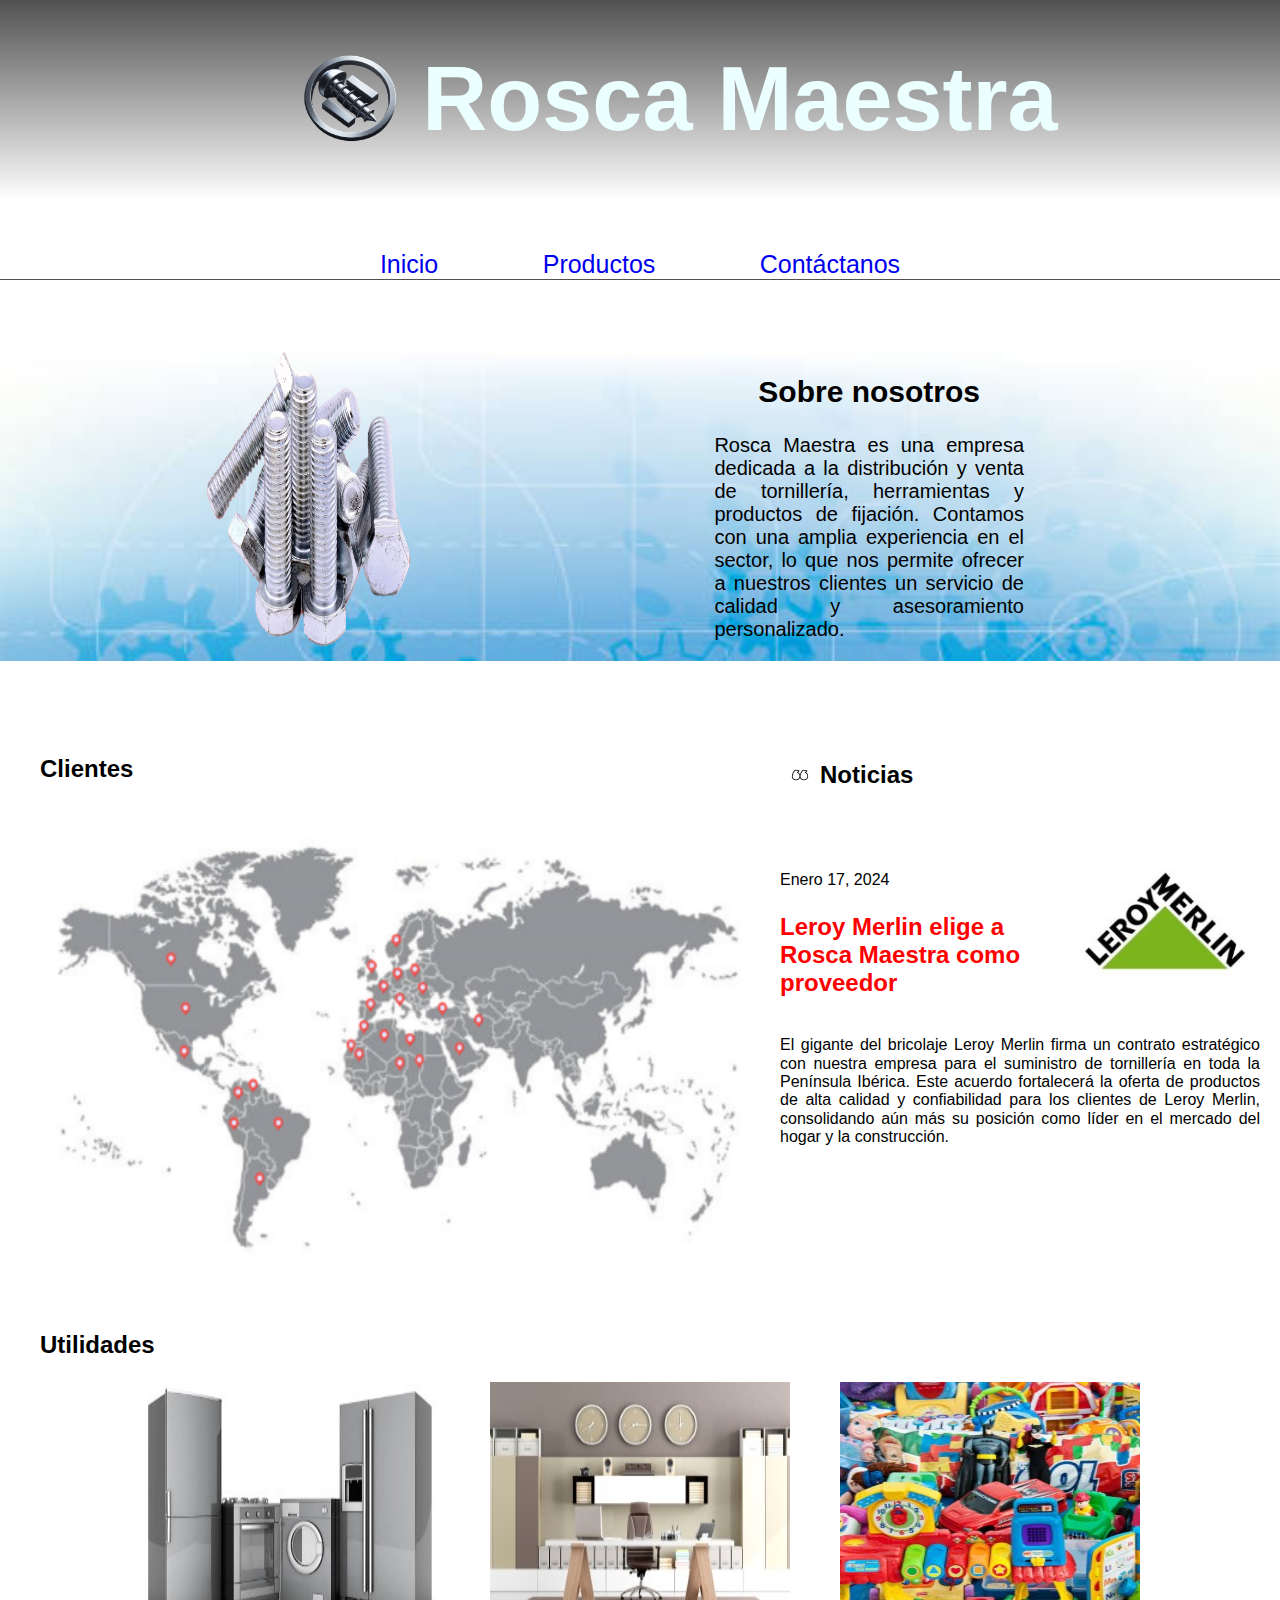
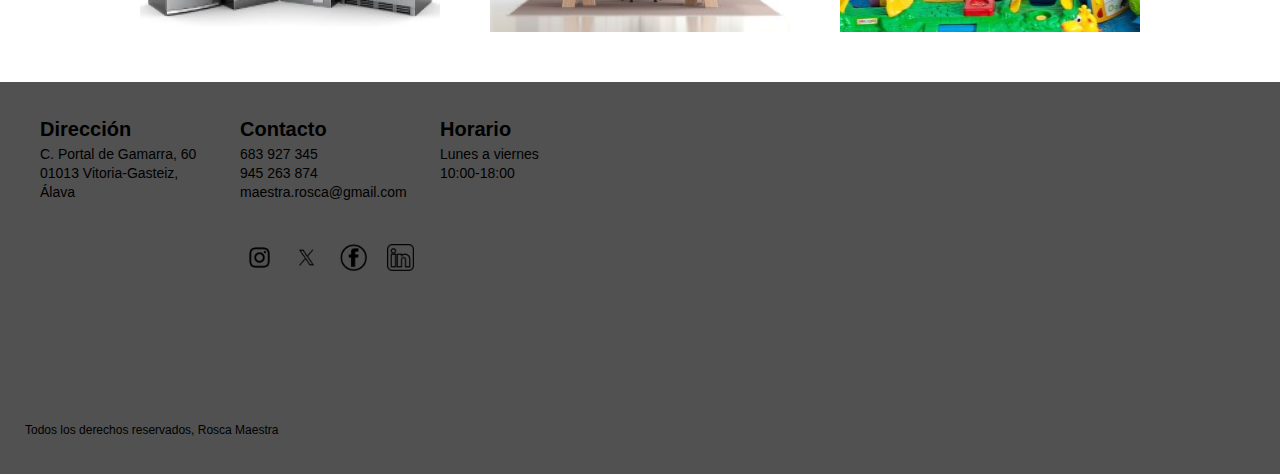
<file: index.html>
<!DOCTYPE html>
<html lang="en">
    <head>
        <meta charset="UTF-8">
        <meta name="viewport" content="width=device-width, initial-scale=1.0">
        <title>Entregable 1</title>
        <link rel="stylesheet" href="normalize.css">
        <link rel="stylesheet" href="css/web.css">
    </head>
    <body>
        <header class="header">
            <div class="logo">
                <img src="images/logoTornilleria.png"
                    alt="Logotipo de la empresa">
            </div>
            <h1 class="titulo">Rosca Maestra</h1>
        </header>

        <div class="contenedor-navegacion">
            <nav class="contenedor barra-navegacion">
                <a href="index.html">Inicio</a>
                <a href="productos.html">Productos</a>
                <a href="contacto.html">Contáctanos</a>
            </nav>
        </div>

        <section class="sobre-nosotros">
            <div class="fondo"></div>
            <div class="contenido">
                <div class="tornillo">
                    <img src="images/tornillo.png" alt="tornillo">
                </div>
                <div class="texto-sobre">
                    <h2>Sobre nosotros</h2>
                    <p>Rosca Maestra es una empresa dedicada a la distribución y
                        venta de tornillería, herramientas y productos de
                        fijación.
                        Contamos con una amplia experiencia en el sector, lo que
                        nos
                        permite ofrecer a nuestros clientes un servicio de
                        calidad y
                        asesoramiento personalizado.</p>
                </div>
            </div>

        </section>

        <section class="contenedor clientes">
            <div class="mapamundi">
                <h3>Clientes</h3>
                <img src="images/mapamundi.png" alt="Mapa mundial">
            </div>
            <div class="noticia">
                <h3 class="comillas"><img src="images/comillas.png"
                        alt="comillas">Noticias</h3>
                <div class="contenedor-noticia">
                    <div class="fecha">
                        <p>Enero 17, 2024</p>
                        <h3>Leroy Merlin elige a Rosca Maestra como
                            proveedor</h3>
                    </div>
                    <div class="leroy-logo">
                        <img src="images/leroyMerlin.jpeg" alt="Leroy Merlin">
                    </div>
                    <div class="noticia-texto">
                        <p>El gigante del bricolaje Leroy Merlin firma un
                            contrato estratégico con
                            nuestra empresa para el suministro de tornillería en
                            toda la Península Ibérica.
                            Este acuerdo fortalecerá la oferta de productos de
                            alta calidad y confiabilidad
                            para los clientes de Leroy Merlin, consolidando aún
                            más su posición como líder
                            en el mercado del hogar y la construcción.</p>
                    </div>
                </div>
            </div>
        </section>

        <section class="contenedor usos">
            <h3>Utilidades</h3>
            <ul>
                <li>
                    <div class="uso">
                        <img src="images/electrodomesticos.jpg"
                            alt="Electrodomésticos">
                        <div class="explicacion">
                            <h4>Electrodomésticos</h4>
                            <p>
                                Nos especializamos en el suministro de
                                tornillería de alta calidad para la
                                industria de electrodomésticos. Nuestros
                                productos son fundamentales en el
                                proceso de fabricación y ensamblaje, asegurando
                                la durabilidad y seguridad de
                                cada producto final. Trabajamos en estrecha
                                colaboración con fabricantes para o
                                frecer soluciones de fijación personalizadas y
                                confiables.
                            </p>

                        </div>
                    </div>
                </li>
                <li>
                    <div class="uso">
                        <img src="images/mobiliario.jpg" alt="Mobiliario">
                        <div class="explicacion">
                            <h4>Mobiliario</h4>
                            <p>
                                Ofrecemos una amplia gama de tornillos para el
                                sector mobiliario, desde tornillos
                                autorroscantes para madera hasta tornillos para
                                aglomerado y MDF. Son ideales para
                                ensamblar muebles, fijar herrajes y reparar
                                daños. Disponemos de tornillos en diferentes
                                medidas, materiales y acabados para que
                                encuentres el perfecto para cada aplicación.
                            </p>
                        </div>
                    </div>
                </li>
                <li>
                    <div class="uso">
                        <img src="images/jugueteria.jpg" alt="Juguetería">
                        <div class="explicacion">
                            <h4>Juguetería</h4>
                            <p>
                                En nuestra empresa, proporcionamos una amplia
                                variedad de tornillería diseñada específicamente
                                para el sector de la juguetería. Desde tornillos
                                autorroscantes para plástico hasta tornillos
                                para fijar piezas de madera y metal, nuestra
                                gama de productos es ideal para ensamblar
                                juguetes,
                                asegurar partes móviles y realizar reparaciones.
                                Ofrecemos una selección diversa de medidas,
                                materiales
                                y acabados para satisfacer las necesidades
                                únicas de cada aplicación.
                            </p>
                        </div>
                    </div>
                </li>
            </ul>
        </section>

        <footer>
            <div class="contenedor contenedor-footer">
                <div class="info">
                    <div class="info-cont">
                        <div class="info-tipo">
                            <h3>Dirección</h3>
                            <p>C. Portal de Gamarra, 60</p>
                            <p>01013 Vitoria-Gasteiz, </p>
                            <p>Álava</p>
                        </div>
                        <div class="info-tipo">
                            <h3>Contacto</h3>
                            <p> 683 927 345 </p>
                            <p> 945 263 874 </p>
                            <p>maestra.rosca@gmail.com</p>
                        </div>
                        <div class="info-tipo">
                            <h3>Horario</h3>
                            <p>Lunes a viernes</p>
                            <p>10:00-18:00</p>
                        </div>
                    </div>
                    <div class="info-redes">
                        <img src="images/instagram.png" alt="Instagram">
                        <img src="images/twitter.png" alt="X">
                        <img src="images/facebook.png" alt="Facebook">
                        <img src="images/linkedin.png" alt="Linkedin">
                    </div>
                </div>
                <div class="mapa">
                    <iframe
                        src="https://www.google.com/maps/embed?pb=!1m14!1m8!1m3!1d5847.97641955696!2d-2.656933!3d42.873093!3m2!1i1024!2i768!4f13.1!3m3!1m2!1s0xd4fc30040e96c65%3A0x347fd7aa178b7612!2sC.%20Portal%20de%20Gamarra%2C%2060%2C%2001013%20Vitoria-Gasteiz%2C%20%C3%81lava!5e0!3m2!1ses!2ses!4v1709912506436!5m2!1ses!2ses"
                        width="350" height="300" style="border:0;"
                        allowfullscreen loading="lazy"
                        referrerpolicy="no-referrer-when-downgrade"
                        class="maps"></iframe>
                </div>
            </div>
            <div class="copyright">
                <p>Todos los derechos reservados, Rosca Maestra</p>
            </div>
        </footer>

    </body>
</html>
</file>
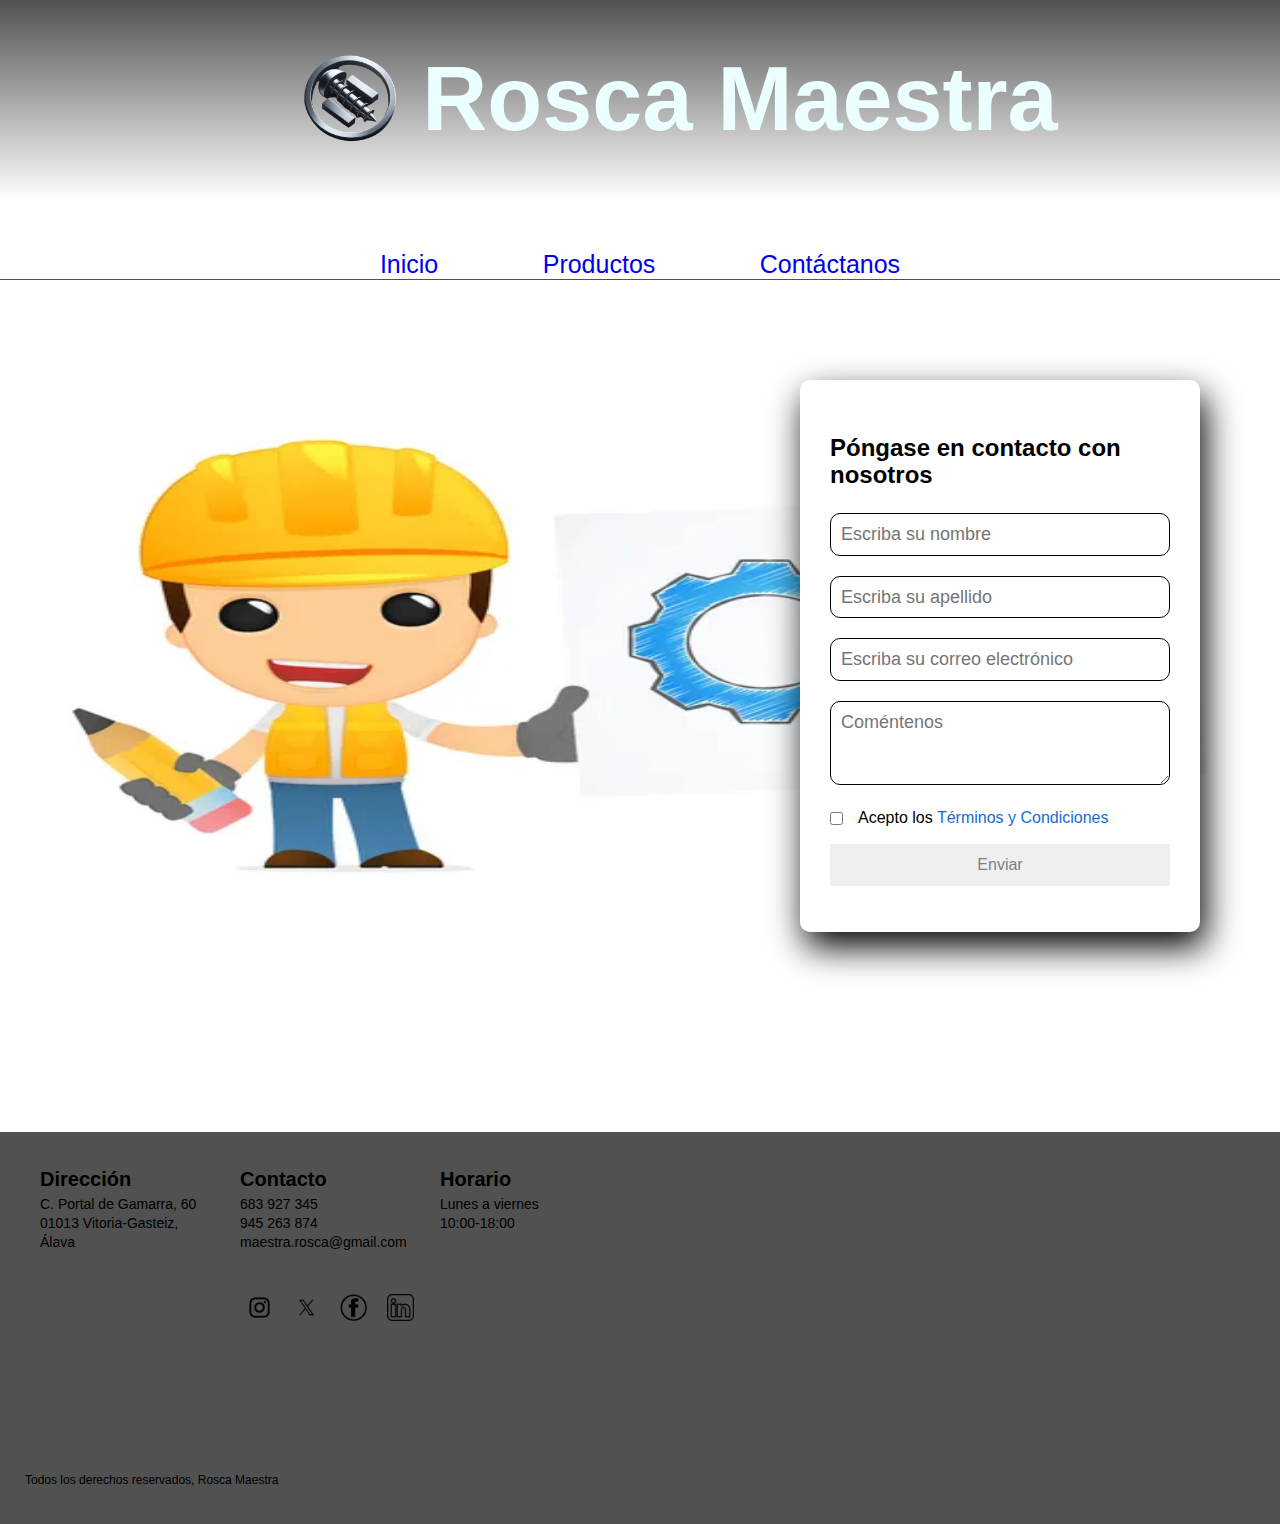
<file: contacto.html>
<!DOCTYPE html>
<html lang="en">
    <head>
        <meta charset="UTF-8">
        <meta name="viewport" content="width=device-width, initial-scale=1.0">
        <title>Contacto</title>
        <link rel="stylesheet" href="normalize.css">
        <link rel="stylesheet" href="css/web.css">
    </head>
    <body>
        <header class="header">
            <div class="logo">
                <img src="images/logoTornilleria.png"
                    alt="Logotipo de la empresa">
            </div>
            <h1 class="titulo">Rosca Maestra</h1>
        </header>

        <div class="contenedor-navegacion">
            <nav class="contenedor barra-navegacion">
                <a href="index.html">Inicio</a>
                <a href="productos.html">Productos</a>
                <a href="contacto.html">Contáctanos</a>
            </nav>
        </div>
        <main class="fondo-formulario">
            <section class="formulario">
                <h3>Póngase en contacto con nosotros</h3>
                <form action="#" method="post">
                    <input class="campos" type="text" name="nombre" id="nombre"
                        placeholder="Escriba su nombre" required>
                    <input class="campos" type="text" name="apellido"
                        id="apellido" placeholder="Escriba su apellido"
                        required>
                    <input class="campos" type="email" name="email" id="email"
                        placeholder="Escriba su correo electrónico" required>

                    <textarea class="campos" cols="44" rows="3"
                        placeholder="Coméntenos" required></textarea>
                    <div class="check">
                        <input class="condicion" type="checkbox"
                            name="condiciones" value="condiciones" required>
                        <label for="condiciones">Acepto los
                            <a
                                href="https://letslaw.es/terminos-y-condiciones-sitio-web/">Términos
                                y Condiciones</a></label>
                    </div>
                    <input class="enviar" type="submit" value="Enviar">
                </form>
            </section>
        </main>

        <footer>
            <div class="contenedor contenedor-footer">
                <div class="info">
                    <div class="info-cont">
                        <div class="info-tipo">
                            <h3>Dirección</h3>
                            <p>C. Portal de Gamarra, 60</p>
                            <p>01013 Vitoria-Gasteiz, </p>
                            <p>Álava</p>
                        </div>
                        <div class="info-tipo">
                            <h3>Contacto</h3>
                            <p> 683 927 345 </p>
                            <p> 945 263 874 </p>
                            <p>maestra.rosca@gmail.com</p>
                        </div>
                        <div class="info-tipo">
                            <h3>Horario</h3>
                            <p>Lunes a viernes</p>
                            <p>10:00-18:00</p>
                        </div>
                    </div>
                    <div class="info-redes">
                        <img src="images/instagram.png" alt="Instagram">
                        <img src="images/twitter.png" alt="X">
                        <img src="images/facebook.png" alt="Facebook">
                        <img src="images/linkedin.png" alt="Linkedin">
                    </div>
                </div>
                <div class="mapa">
                    <iframe
                        src="https://www.google.com/maps/embed?pb=!1m14!1m8!1m3!1d5847.97641955696!2d-2.656933!3d42.873093!3m2!1i1024!2i768!4f13.1!3m3!1m2!1s0xd4fc30040e96c65%3A0x347fd7aa178b7612!2sC.%20Portal%20de%20Gamarra%2C%2060%2C%2001013%20Vitoria-Gasteiz%2C%20%C3%81lava!5e0!3m2!1ses!2ses!4v1709912506436!5m2!1ses!2ses"
                        width="350" height="300" style="border:0;"
                        allowfullscreen loading="lazy"
                        referrerpolicy="no-referrer-when-downgrade"
                        class="maps"></iframe>
                </div>
            </div>
            <div class="copyright">
                <p>Todos los derechos reservados, Rosca Maestra</p>
            </div>
        </footer>
    </body>
</html>
</file>
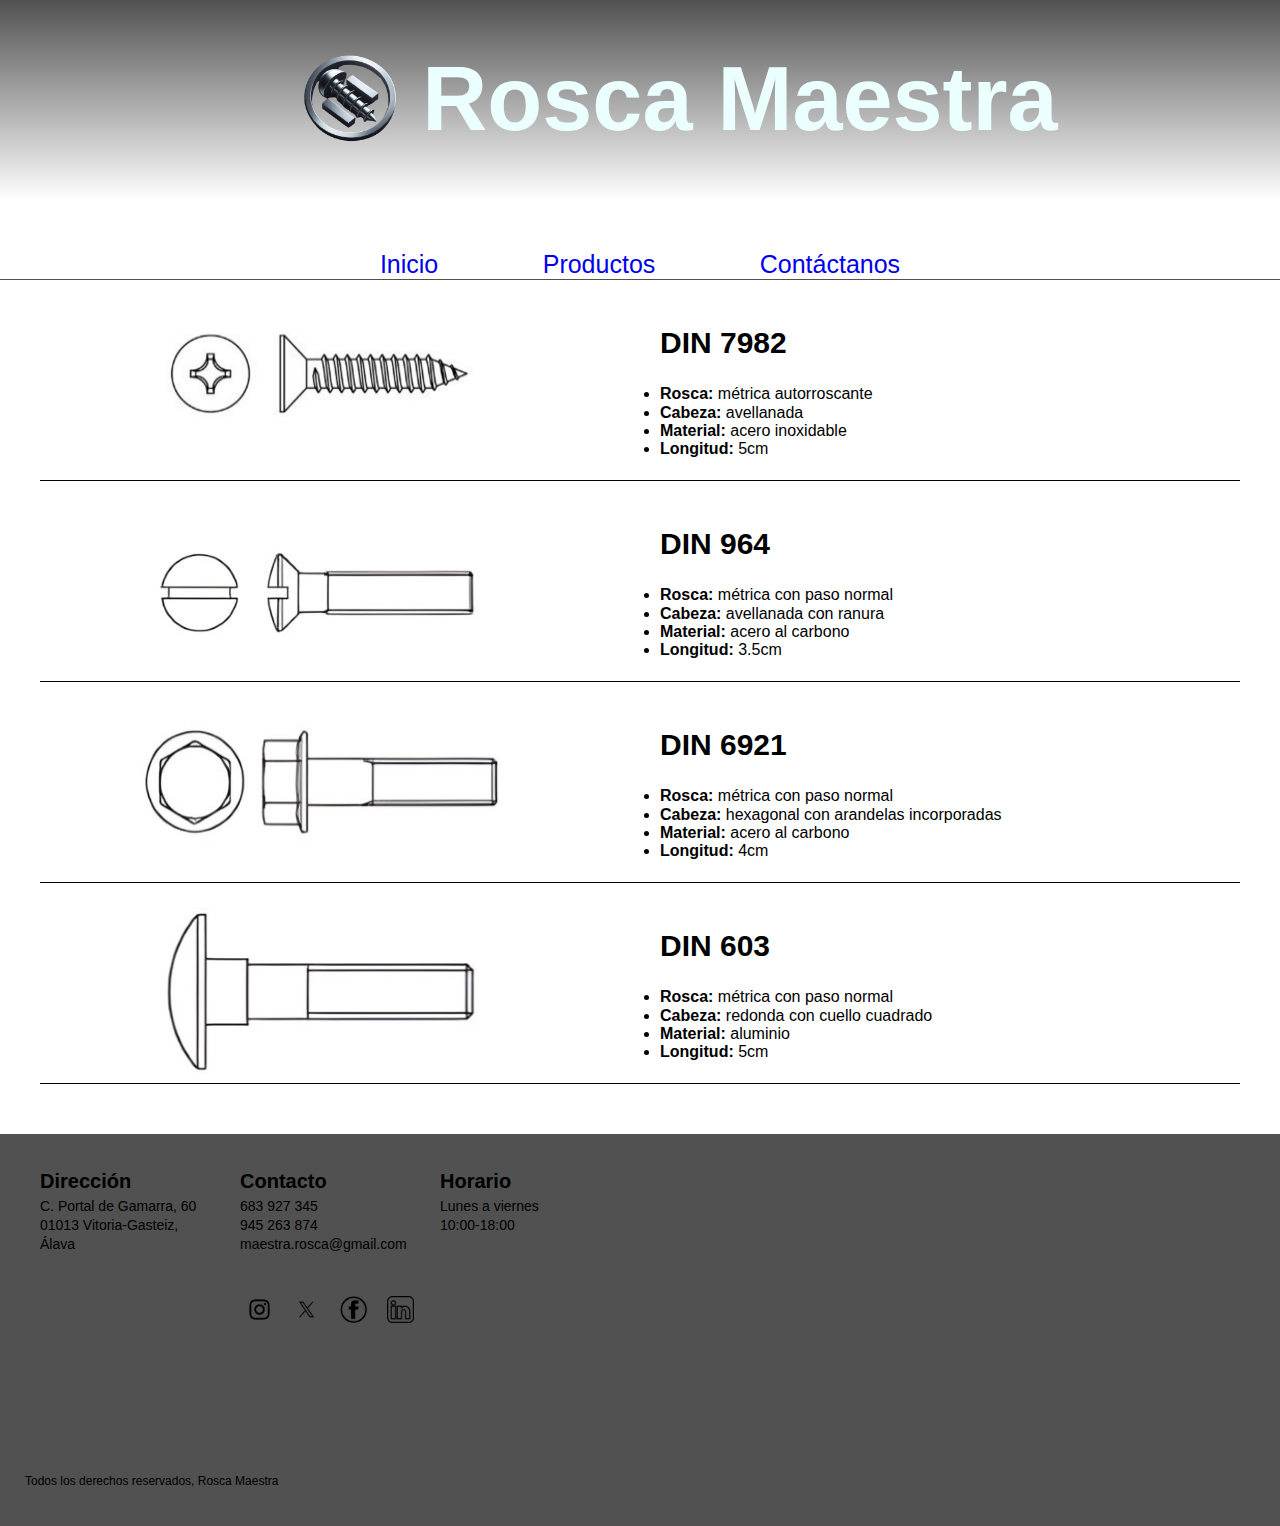
<file: productos.html>
<!DOCTYPE html>
<html lang="en">
    <head>
        <meta charset="UTF-8">
        <meta name="viewport" content="width=device-width, initial-scale=1.0">
        <title>Contacto</title>
        <link rel="stylesheet" href="normalize.css">
        <link rel="stylesheet" href="css/web.css">
    </head>
    <body>
        <header class="header">
            <div class="logo">
                <img src="images/logoTornilleria.png"
                    alt="Logotipo de la empresa">
            </div>
            <h1 class="titulo">Rosca Maestra</h1>
        </header>

        <div class="contenedor-navegacion">
            <nav class="contenedor barra-navegacion">
                <a href="index.html">Inicio</a>
                <a href="productos.html">Productos</a>
                <a href="contacto.html">Contáctanos</a>
            </nav>
        </div>

        <section class="contenedor productos">
            <div class="producto1">
                <img src="images/din7982dibujo.png"
                    onmouseover="this.src='images/din7982.png';"
                    onmouseout="this.src='images/din7982dibujo.png';">
                <ul>
                    <h2>DIN 7982</h2>
                    <li>Rosca: <span>métrica autorroscante</span></li>
                    <li>Cabeza: <span>avellanada</span></li>
                    <li>Material: <span>acero inoxidable</span></li>
                    <li>Longitud: <span>5cm</span></li>
                </ul>
            </div>
            <div class="producto1">
                <img src="images/din964dibujo.jpg"
                    onmouseover="this.src='images/din964.png';"
                    onmouseout="this.src='images/din964dibujo.jpg';">
                <ul>
                    <h2>DIN 964</h2>
                    <li>Rosca: <span>métrica con paso normal</span></li>
                    <li>Cabeza: <span>avellanada con ranura</span></li>
                    <li>Material: <span>acero al carbono</span></li>
                    <li>Longitud: <span>3.5cm</span></li>
                </ul>
            </div>
            <div class="producto1">
                <img src="images/din6921dibujo.jpg"
                    onmouseover="this.src='images/din6921.png';"
                    onmouseout="this.src='images/din6921dibujo.jpg';">
                <ul>
                    <h2>DIN 6921</h2>
                    <li>Rosca: <span>métrica con paso normal</span></li>
                    <li>Cabeza: <span>hexagonal con arandelas
                            incorporadas</span></li>
                    <li>Material: <span>acero al carbono</span></li>
                    <li>Longitud: <span>4cm</span></li>
                </ul>
            </div>
            <div class="producto1">
                <img src="images/din603dibujo.jpg"
                    onmouseover="this.src='images/din603.png';"
                    onmouseout="this.src='images/din603dibujo.jpg';">
                <ul>
                    <h2>DIN 603</h2>
                    <li>Rosca: <span>métrica con paso normal</span></li>
                    <li>Cabeza: <span>redonda con cuello cuadrado</span></li>
                    <li>Material: <span>aluminio</span></li>
                    <li>Longitud: <span>5cm</span></li>
                </ul>
            </div>
        </section>

        <footer>
            <div class="contenedor contenedor-footer">
                <div class="info">
                    <div class="info-cont">
                        <div class="info-tipo">
                            <h3>Dirección</h3>
                            <p>C. Portal de Gamarra, 60</p>
                            <p>01013 Vitoria-Gasteiz, </p>
                            <p>Álava</p>
                        </div>
                        <div class="info-tipo">
                            <h3>Contacto</h3>
                            <p> 683 927 345 </p>
                            <p> 945 263 874 </p>
                            <p>maestra.rosca@gmail.com</p>
                        </div>
                        <div class="info-tipo">
                            <h3>Horario</h3>
                            <p>Lunes a viernes</p>
                            <p>10:00-18:00</p>
                        </div>
                    </div>
                    <div class="info-redes">
                        <img src="images/instagram.png" alt="Instagram">
                        <img src="images/twitter.png" alt="X">
                        <img src="images/facebook.png" alt="Facebook">
                        <img src="images/linkedin.png" alt="Linkedin">
                    </div>
                </div>
                <div class="mapa">
                    <iframe
                        src="https://www.google.com/maps/embed?pb=!1m14!1m8!1m3!1d5847.97641955696!2d-2.656933!3d42.873093!3m2!1i1024!2i768!4f13.1!3m3!1m2!1s0xd4fc30040e96c65%3A0x347fd7aa178b7612!2sC.%20Portal%20de%20Gamarra%2C%2060%2C%2001013%20Vitoria-Gasteiz%2C%20%C3%81lava!5e0!3m2!1ses!2ses!4v1709912506436!5m2!1ses!2ses"
                        width="350" height="300" style="border:0;"
                        allowfullscreen loading="lazy"
                        referrerpolicy="no-referrer-when-downgrade"
                        class="maps"></iframe>
                </div>
            </div>
            <div class="copyright">
                <p>Todos los derechos reservados, Rosca Maestra</p>
            </div>
        </footer>
    </body>
</html>
</file>
<file: css/web.css>
html {
  box-sizing: border-box;
  font-size: 62.5%
    /*1 rem son 10 pixeles */
}

*,
*:before,
*:after {
  box-sizing: inherit;
}

/*Constantes*/
body {
  font-family: 'Roboto', sans-serif;
  font-size: 1.6rem;
  background-color: white;
  margin: 0;
  padding: 0;
}

footer {
  background-color: rgb(81, 81, 81);
  margin-top: 5rem;
  padding: 2.5rem;
}

img {
  max-width: 100%;
  display: block;
}

h1 {
  color: rgb(235, 255, 255);
  font-size: 9rem;
}

@media (max-width:391px) {
  h1 {
    font-size: 7rem;
  }
}

h2 {
  font-size: 3rem;
}

@media (max-width:391px) {
  h2 {
    font-size: 2.5rem;
  }
}

h3 {
  font-size: 2.4rem;
}

@media (max-width:391px) {
  h3 {
    font-size: 1.9rem;
  }
}

h4 {
  font-size: 2.1rem;
  text-align: center;
}

@media (max-width:769px) {
  h4 {
    font-size: 1.7rem;
  }
}

@media (max-width:391px) {
  h4 {
    font-size: 1.7rem;
  }
}

.contenedor {
  max-width: 120rem;
  margin-inline: auto;
}

@media (max-width:769px) {
  h4 {
    max-width: 65rem;
    margin-inline: auto;
  }
}

@media (max-width:391px) {
  .contenedor {
    margin-left: 0.5rem;
    margin-right: 0.5rem;
  }
}



/*Header*/
.header {
  background: linear-gradient(to bottom, rgb(81, 81, 81), white);
  display: flex;
  align-items: center;
  justify-content: center;
  height: 20rem;
}

@media (max-width:391px) {
  .header {
    display: flex;
    flex-direction: column;
  }
}

.header img {
  max-width: 15rem;
  max-height: 15rem;
  margin-left: 5rem;
}

@media (max-width:391px) {
  .header img {
    max-width: 12rem;
    max-height: 12rem;
    justify-content: center;
    margin-top: 5rem;
    margin-bottom: 0;
  }
}

.titulo {
  text-align: center;
}

@media (max-width:391px) {
  .titulo {
    font-size: 5rem;
    margin-top: 0;
  }
}

/*navegacion*/
.contenedor-navegacion {
  border-bottom: 0.1rem solid rgb(81, 81, 81);
  background-color: white;
  display: flex;
  flex-direction: column;
  justify-content: space-between;
  margin-top: 5rem;
}

@media (max-width:391px) {
  .barra-navegacion {
    display: flex;
    flex-direction: column;
    text-align: center;
  }
}

.contenedor-navegacion a {
  font-size: 2.5rem;
  align-items: center;
  text-decoration: none;
  padding: 0 5rem;
}

@media (max-width:391px) {
  .contenedor-navegacion a {
    font-size: 1.7rem;
    line-height: 2rem;
  }
}

.contenedor-navegacion a:hover {
  color: black;
  transition: transform 0.3s ease;
}

/*Sobre nosotros*/
.sobre-nosotros {
  position: relative;
  height: 100%;
  width: 100%;
  margin-top: 7rem;
  text-align: center;
  display: grid;
  grid-template-columns: repeat(5, 1fr);
  justify-content: center;
  overflow: hidden;
  transition: transform 0.3s ease-in-out;
}

.fondo {
  position: absolute;
  top: 0;
  bottom: 0;
  left: 0;
  right: 0;
  background-image: url(../images/fondoSobreNosotros.jpg);
  background-size: cover;
  transition: transform 0.3s ease-in-out;
  z-index: -1;
}

.sobre-nosotros:hover .fondo {
  transform: scale(1.2);
}

.contenido {
  display: grid;
  grid-template-columns: repeat(5, 1fr);
  grid-column-start: 1;
  grid-column-end: 5;
  text-align: center;
  justify-content: center;
  z-index: 1;
}

@media (max-width:769px) {
  .contenido {
    display: flex;
    flex-direction: column;
    justify-content: center;
  }
}

.tornillo {
  grid-column-start: 2;
  grid-column-end: 3.5;
}

.tornillo img {
  height: 30rem;
  width: 40rem;
}

@media (max-width:769px) {
  .tornillo img {
    margin-left: 15rem;
  }
}

@media (max-width:391px) {
  .tornillo img {
    height: 23rem;
    width: 33rem;
    margin-left: 3rem;
  }
}

.texto-sobre {
  grid-column-start: 4;
  grid-column-end: 6;
  margin-left: 10rem;
  font-size: 2rem;
  text-align: justify;
}

.texto-sobre h2 {
  text-align: center;
}

/*Clientes y noticia*/
.clientes {
  display: grid;
  grid-template-columns: 60% 40%;
  column-gap: 2rem;
  margin-top: 7rem;
}

@media (max-width:769px) {
  .clientes {
    grid-template-columns: 55% 45%;
  }
}

@media (max-width:391px) {
  .clientes {
    display: flex;
    flex-direction: column;
  }
}

.mapamundi img {
  height: 50rem;
  width: 80rem;
}

@media (max-width:769px) {
  .mapamundi img {
    height: 35rem;
    width: 45rem;
  }
}

@media (max-width:391px) {
  .mapamundi img {
    max-height: 30rem;
    max-width: 35rem;
  }
}

.comillas {
  display: flex;
  align-items: center;
}

.contenedor-noticia {
  margin-top: 6rem;
  display: grid;
  grid-template-columns: repeat(5, 1fr);
  grid-template-rows: repeat(5, 1fr);
}

@media (max-width:391px) {
  .contenedor-noticia {
    margin-top: 2rem;
  }
}

.fecha {
  grid-column-start: 1;
  grid-column-end: 4;
  grid-row-start: 1;
  grid-row-end: 3;
}

.fecha h3 {
  color: red;
}

.leroy-logo {
  grid-column-start: 4;
  grid-column-end: 6;
  grid-row-start: 1;
  grid-row-end: 3;
}

.noticia-texto {
  text-align: justify;
  grid-column-start: 1;
  grid-column-end: 6;
  grid-row-start: 3;
  grid-row-end: 6;
}


/*Utilidades*/
.usos ul {
  list-style: none;
  display: flex;
  gap: 5rem;
  padding-inline-start: 0;
  justify-content: center;
}

@media (max-width:391px) {
  .usos ul {
    display: flex;
    flex-direction: column;
  }
}

.uso {
  position: relative;
}

@media (max-width:391px) {
  .uso {
    margin-left: 2.6rem;
  }
}

.uso:hover .explicacion {
  display: block;
}

@media (max-width:769px) {
  .uso:hover .explicacion {
    height: 25rem;
    width: 22rem;
    font-size: 1rem;
    line-height: 1rem;
  }
}

@media (max-width:769px) {
  .uso:hover .explicacion p {
    margin-top: 0;
  }
}

@media (max-width:769px) {
  .uso:hover .explicacion h4 {
    margin-bottom: 0.9rem;
  }
}

@media (max-width:391px) {
  .uso:hover .explicacion {
    width: 30rem;
    height: 25rem;
  }
}

.explicacion {
  display: none;
  position: absolute;
  top: 0.1rem;
  left: 0.5rem;
  bottom: 0.5rem;
  right: 0.5rem;
  background: rgba(0, 0, 0, 0.6);
  text-align: center;
  color: white;
  text-align: justify;
  font-size: 1.2rem;
}

.explicacion p {
  margin-left: 1rem;
  margin-right: 1rem;
  line-height: 1.7rem;
}

.uso img {
  width: 30rem;
  height: 25rem;
}


/*Footer*/
.contenedor-footer {
  display: grid;
  grid-template-columns: 1fr 1fr;
}

@media (max-width:391px) {
  .contenedor-footer {
    display: flex;
    flex-direction: column;
  }
}

.contenedor-footer h3 {
  font-size: 2rem;
}

.info {
  display: flex;
  flex-direction: column;
}

.info-cont {
  display: grid;
  grid-template-columns: 1fr 1fr 1fr;
}

@media (max-width:769px) {
  .info-cont {
    display: flex;
    flex-direction: column;
  }
}

@media (max-width:391px) {
  .info-cont {
    display: flex;
    flex-direction: column;
  }
}

.info-tipo {
  margin-right: 2rem;
  line-height: 0.5rem;
  font-size: 1.4rem;
}

@media (max-width:391px) {
  .info-cont {
    text-align: center;
  }
}

.info-redes {
  margin-top: 3.5rem;
  display: flex;
  justify-content: center;
}

.info-redes img {
  height: 2.7rem;
  width: 2.7rem;
  margin-right: 2rem;
}

.mapa {
  text-align: center;
}

.maps {
  height: 30rem;
  width: 50rem;
}

@media (max-width:391px) {
  .maps {
    margin-top: 6rem;
    width: 30rem;
    height: 30rem;
  }
}

.copyright {
  font-size: 1.2rem;
}



/*Contactanos*/
.fondo-formulario {
  background-image: url(../images/fondoFormulario.jpg);
  background-size: 100% 100%;
}

.formulario {
  display: flex;
  flex-direction: column;
  background-color: white;
  box-sizing: border-box;
  width: 40rem;
  padding: 3rem;
  margin-top: 10rem;
  margin-bottom: 20rem;
  margin-left: 80rem;
  border-radius: 1rem;
  box-shadow: 0.5rem 1.5rem 3.5rem #000;

}

@media (max-width:769px) {
  .formulario {
    margin-top: 10rem;
    margin-bottom: 20rem;
    margin-left: 17rem;

  }
}

@media (max-width:391px) {
  .formulario {
    margin-top: 10rem;
    margin-bottom: 20rem;
    margin-left: 4rem;
    height: 53rem;
    width: 30rem;
  }
}

.campos,
textarea.campos {
  width: 100%;
  padding: 1rem;
  border-radius: 1rem;
  margin-bottom: 2rem;
  border: 0.1rem solid #000;
  font-size: 1.8rem;
}

.condiciones {
  height: 4rem;
  text-align: center;
  font-size: 1.8rem;
}

.textarea {
  width: 100%;
  padding: 1rem;
  border-radius: 1rem;
  margin-bottom: 2rem;
  border: 0.1rem solid #000;
  font-size: 1.8rem;
}

.formulario a {
  color: #146dd3;
  text-decoration: none;
}

.formulario a:hover {
  color: #2507ab;
  text-decoration: underline;
}

.enviar {
  width: 100%;
  border: none;
  padding: 1.2rem;
  color: grey;
  margin: 1.6rem 0;
}

.enviar:hover {
  transition: transform 0.3s ease;
  color: white;
  background-color: rgb(44, 44, 44);
}

.check {
  display: flex;
}

label {
  font-size: 1.6rem;
  margin-left: 1.5rem;
}



/*productos*/
.productos {
  display: grid;
  grid-template-columns: repeat(6, 1fr);
}

.producto1 {
  grid-column-start: 1;
  grid-column-end: 7;
  display: flex;
  flex-direction: row;
  align-items: center;
  text-align: center;
  border-bottom: 0.1rem solid #000;
}

@media (max-width:391px) {
  .producto1 {
    display: flex;
    flex-direction: column;
    border-bottom: none;
  }
}

.producto1 img {
  margin-left: 8rem;
  width: 40rem;
  height: 20rem;
}

@media (max-width:391px) {
  .producto1 img {
    width: 20rem;
    height: 10rem;
    justify-content: center;
    margin-left: 0;
    margin-top: 3rem;
  }
}

.producto1 ul {
  margin-left: 10rem;
  text-align: left;
  font-weight: bold;
}

@media (max-width:769px) {
  .producto1 ul {
    margin-left: 0rem;
  }
}

@media (max-width:391px) {
  .producto1 ul {
    margin-left: 0;
    justify-content: center;
  }
}

.producto1 ul span {
  font-weight: normal;
}

@media (max-width:391px) {
  .producto1 ul h2 {
    font-size: 2rem;
    text-align: center;
    margin: 0;
  }
}

@media (max-width:391px) {
  .producto1 ul {

    width: 28rem;
    height: 9.7rem;
    text-align: left;
    margin: 0;
  }
}
</file>
